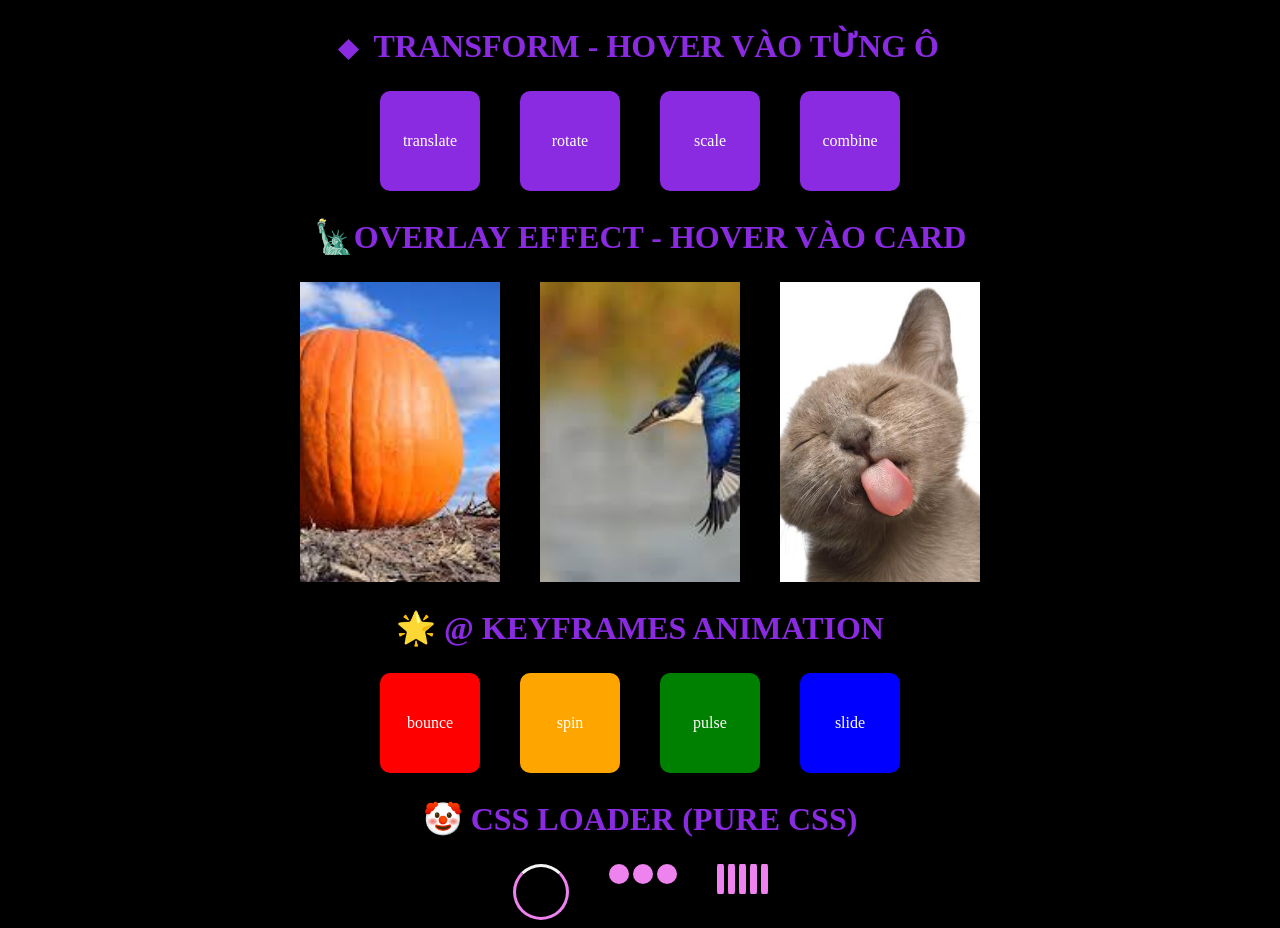
<file: Buoi5/index.html>
<!DOCTYPE html>
<html lang="en">
<head>
    <meta charset="UTF-8">
    <meta name="viewport" content="width=device-width, initial-scale=1.0">
    <title>Document</title>
</head>
<style>
    body{
        background-color:black
    }
    .hed{
        background-color: blueviolet;
        width: 100px;
        height: 100px;
        border-radius:10%;
        font-size: 16px;
        color:white;
        display: flex;
        justify-content: center;
        align-items: center;    
    }
    .container{
        display: flex;
        gap: 40px;
          justify-content: center;
    }
    .menu-1::before{
        content: '';
        display: inline-block;
        height: 15px;
        width: 15px;
        background-color: blueviolet;
        margin-right: 10px;
        transform: rotate(45deg);
    }
    h2{
       color: blueviolet;
       font-size: 32px;
    }
    /* .menu-2::before{
        content: '';
        display: inline-block;
        height: 15px;
        width: 15px;
    border-color: orange;
    border-style: solid;
        margin-right: 10px;
        

    } */
    .tran:hover{
        animation: tran 1s linear infinite;
    }
    @keyframes tran{
        0%{
            transform: translate(0,0);
        }
        50%{
            transform: translate(20px,0);
        }
        100%{
            transform: translate(0,0);
        }
    }
    .rot:hover{
        animation: rot 1s linear infinite;
    }
    @keyframes rot{
        0%{
            transform: rotate(0deg);
        }
        50%{
            transform: rotate(45deg);
        }
        100%{
            transform: rotate(0deg);
        }
    }
    .sca:hover{
        animation: sca 1s linear infinite;
    }
    @keyframes sca{
        0%{
            transform: scale(1);
        }
        50%{
            transform: scale(1.2);
        }
        100%{
            transform: scale(1);
        }
    }
    .com:hover{
        animation: com 1s linear infinite;
    }
    @keyframes com{
        0%{
            transform: translate(0,0) rotate(0deg) scale(1);
        }
        50%{
            transform: translate(20px,0) rotate(45deg) scale(1.2);
        }
        100%{
            transform: translate(0,0) rotate(0deg) scale(1);
        }
    }
    .overlay{
        display: flex;
        flex-direction: row;
        gap: 40px;
        justify-content: center;
    }
    .imsss {
        height: 300px;
        width: 200px;
        position: relative;
        overflow: hidden;
    }

    img{
        width: 100%;
        height: 100%;
        object-fit: cover;
    }
    .overlay-content{
        position: absolute;
        top:0;
        left:0;
        width: 100%;
        height: 100%;
        background: linear-gradient(45deg, #053ae9, #e805e8);
        opacity: 0;
        transition: all 0.5s ease;
    }
    .imsss:hover .overlay-content{
        opacity: 1;
    }
    .anis{
        display: flex;  
        gap: 40px;
        justify-content: center;
    }
    .ani{
  background-color: blueviolet;
        width: 100px;
        height: 100px;
        border-radius:10%;
        font-size: 16px;
        color:white;
        display: flex;
        justify-content: center;
        align-items: center;   
        
    }
    .bounce{
        animation: bounce 1s linear infinite;
        background-color: red;
    }
    .spin{
        animation: spin 1s linear infinite;
        background-color: orange;
    }
    .pulse{
        animation: pulse 1s linear infinite;
        background-color: green;
    }
    .slideln{
        animation: slideln 1s linear infinite;
        background-color: blue;
    }
      .circle{
        width: 50px;
        height: 50px;
       border-color: violet;
       border-style: solid;
        border-radius: 50%;
        border-top-color: whitesmoke;
        animation: spin 1s linear infinite;
    }
    .dot1 {
        display: inline-block;
        width: 20px;
        height: 20px;
        background-color: violet;
        border-radius: 50%;
        animation: bounce 1s linear infinite;
        animation-delay: 0.2s;
    }
    .dot2 {
        display: inline-block;
        width: 20px;
        height: 20px;
        background-color: violet;
        border-radius: 50%;
        animation: bounce 1s linear infinite;
        animation-delay: 0.4s;
    }
    .dot3 {
        display: inline-block;
        width: 20px;
        height: 20px;
        background-color: violet;
        border-radius: 50%;
        animation: bounce 1s linear infinite;
        animation-delay: 0.6s;
    }
    .load1, .load2, .load3, .load4, .load5 {
        display: inline-block;
        width: 7px;
        height: 30px;
        background-color: violet;
        border-radius: 15%;
        animation: pulse_2 1s linear infinite;
    }
    .load1 {
        animation-delay: 0s;
    }
    .load2 {
        animation-delay: 0.1s;
    }
    .load3 {
        animation-delay: 0.2s;
    }
    .load4 {
        animation-delay: 0.3s;
    }
    .load5 {
        animation-delay: 0.4s;
    }
    @keyframes bounce{
        0%{
            transform: translateY(0);
        }
        50%{
            transform: translateY(-20px);
        }
        100%{
            transform: translateY(0);
        }
    }
    @keyframes spin {
        0% {
            transform: rotate(0deg);
        }
        100% {
            transform: rotate(360deg);
        }
    }
    @keyframes pulse_2 {
        0% {
            transform: scale(0.5);
            opacity: 1;
        }
        50% {
            transform: scale(1);
            opacity: 0.5;
        }
        100% {
            transform: scale(0.5);
            opacity: 1;
        }
    }
    @keyframes pulse {
        0% {
            transform: scale(1);
            opacity: 1;
        }
        50% {
            transform: scale(1.2);
            opacity: 0.5;
        }
        100% {
            transform: scale(1);
            opacity: 1;
        }
    }
    @keyframes slideln {
        0% {
            transform: translateX(0px);
        }
        50% {
            transform: translateX(10px);
        }
        100% {
            transform: translateX(0px);
        }
    }
     .c{
        display: flex;
        gap: 40px;
        justify-content: center;    }
  
</style>
<body>
  <div class="tranf">
       <h2 style="text-align: center;" class="menu-1"> TRANSFORM - HOVER VÀO TỪNG Ô </h2>
        <div class="container">
            <div class="tran hed"> translate</div>
            <div class="rot hed"> rotate</div>
            <div class="sca hed"> scale</div>
            <div class="com hed"> combine</div>
        </div>
  </div>
  <div class="over">
        <h2 style="text-align: center;" class="menu-2"> 🗽OVERLAY EFFECT - HOVER VÀO CARD</h2>
        <div class="overlay">
            <div class="imsss">
                <img src="anh1.jpg" alt="">
                <div class="overlay-content"></div>
            </div>
            <div class="imsss">
                <img src="anh2.jpg" alt="">
                <div class="overlay-content"></div>
            </div>
            <div class="imsss">
                <img src="anh3.jpg" alt="">
                <div class="overlay-content"></div>
            </div>
  </div>
  <div class="frames">
        <h2 style="text-align: center;" class="menu-3">🌟 @ KEYFRAMES ANIMATION</h2>
        <div class="anis">
        <div class="ani bounce">bounce</div>
        <div class="ani spin">spin</div>
        <div class="ani pulse">pulse</div>
        <div class="ani slideln">slide</div>
        </div>
  </div>
  <div class="loader"  style="text-align: center;">
    <h2> 🤡 CSS LOADER (PURE CSS)</h2>
    <div class="c">
        <div class= "circle"></div>
        <div class="dot">
            <span class="dot1"></span>
            <span class="dot2"></span>
            <span class="dot3"></span>
        </div>
        <div class="load">
            <span class="load1"></span>
            <span class="load2"></span>
            <span class="load3"></span>
            <span class="load4"></span>
            <span class="load5"></span>
        </div>
    </div>
  </div>
</body>
</html>
</file>
